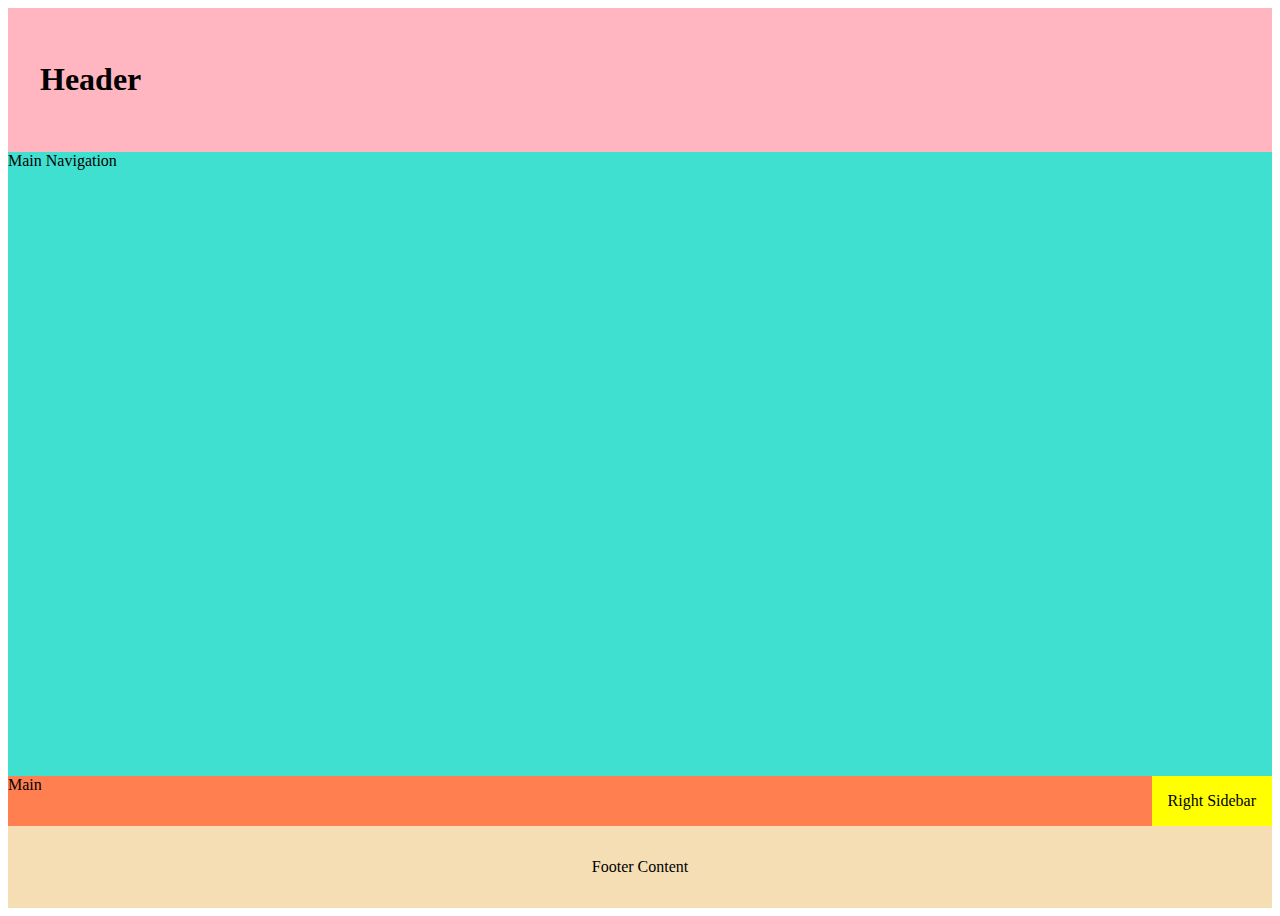
<file: week01/holygrail.html>
<!DOCTYPE html>
<html lang="en-US">
    <head>
        <meta charset="utf-8">
        <meta name="viewport" content="width=device-width, initial-scale=1">
        <title>WDD230 | Holy Grail</title>
        <meta name="description" content="This is an example of a page layout called the holy grail">
        <meta name="authour" content="Joseph Anderson">
        <link rel="stylesheet" href="styles/holygrail.css">
    </head>
    <body>
        <header>
            <h1 contenteditable>Header</h1>
        </header>
        <nav>Main Navigation</nav>
        <main contenteditable>Main</main>
        <div class="right-sidebar" contenteditable>Right Sidebar</div>
        <footer contenteditable>Footer Content</footer>  
    </body>
</html>
</file>
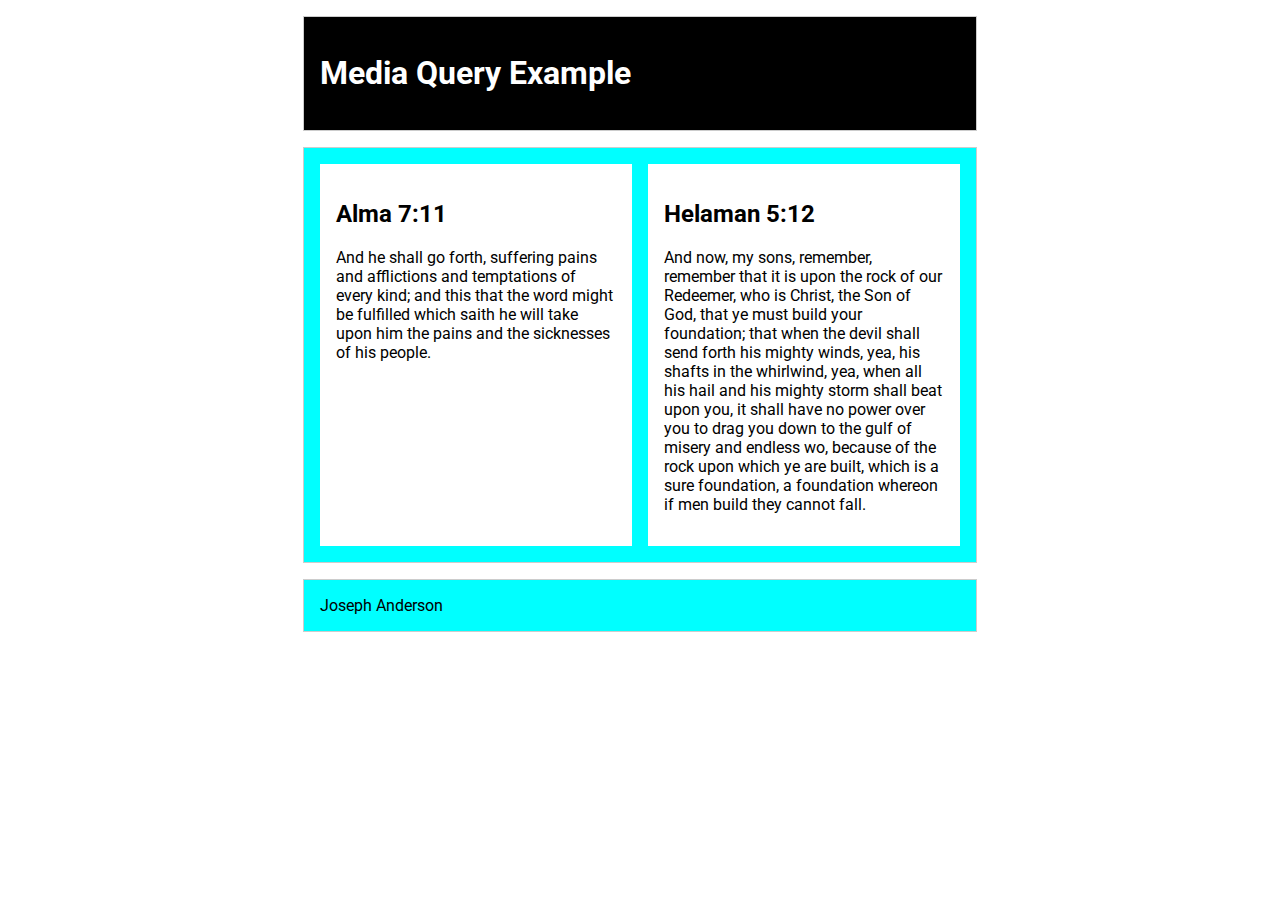
<file: week01/media-query.html>
<!DOCTYPE html>
<html lang="en-US">
    <head>
       <meta charset="utf-8">
       <meta name="viewport" content="width=device-width, initial-scale=1.0">
       <title>WDD 230 - Media Query Example</title> 
       <meta name="description" content="Learning activity media query example">
       <meta name="author" content="Joseph Anderson">
       <link rel="preconnect" href="https://fonts.googleapis.com">
        <link rel="preconnect" href="https://fonts.gstatic.com" crossorigin>
        <link href="https://fonts.googleapis.com/css2?family=Roboto&display=swap" rel="stylesheet">
       <link rel="stylesheet" href="styles/media-query.css">
       <link rel="stylesheet" href="styles/media-query-large.css">
    </head>
    <body>
        <header>
            <h1>Media Query Example</h1>
        </header>
        <main>
            <section>
                <h2>Alma 7:11</h2>
                <p>And he shall go forth, suffering pains and afflictions and temptations of every kind; 
                    and this that the word might be fulfilled which saith he will take upon him the pains and the sicknesses of his people.</p>
            </section>
            <section>
                <h2>Helaman 5:12</h2>
                <p>And now, my sons, remember, remember that it is upon the rock of our Redeemer, who is Christ, 
                    the Son of God, that ye must build your foundation; that when the devil shall send forth his mighty winds, yea, his shafts in the whirlwind, 
                    yea, when all his hail and his mighty storm shall beat upon you, it shall have no power over you to drag you down to the gulf of misery and endless wo, 
                    because of the rock upon which ye are built, which is a sure foundation, a foundation whereon if men build they cannot fall.</p>
            </section>
        </main>
        <footer>
            Joseph Anderson
        </footer>
    </body>
</html>
</file>
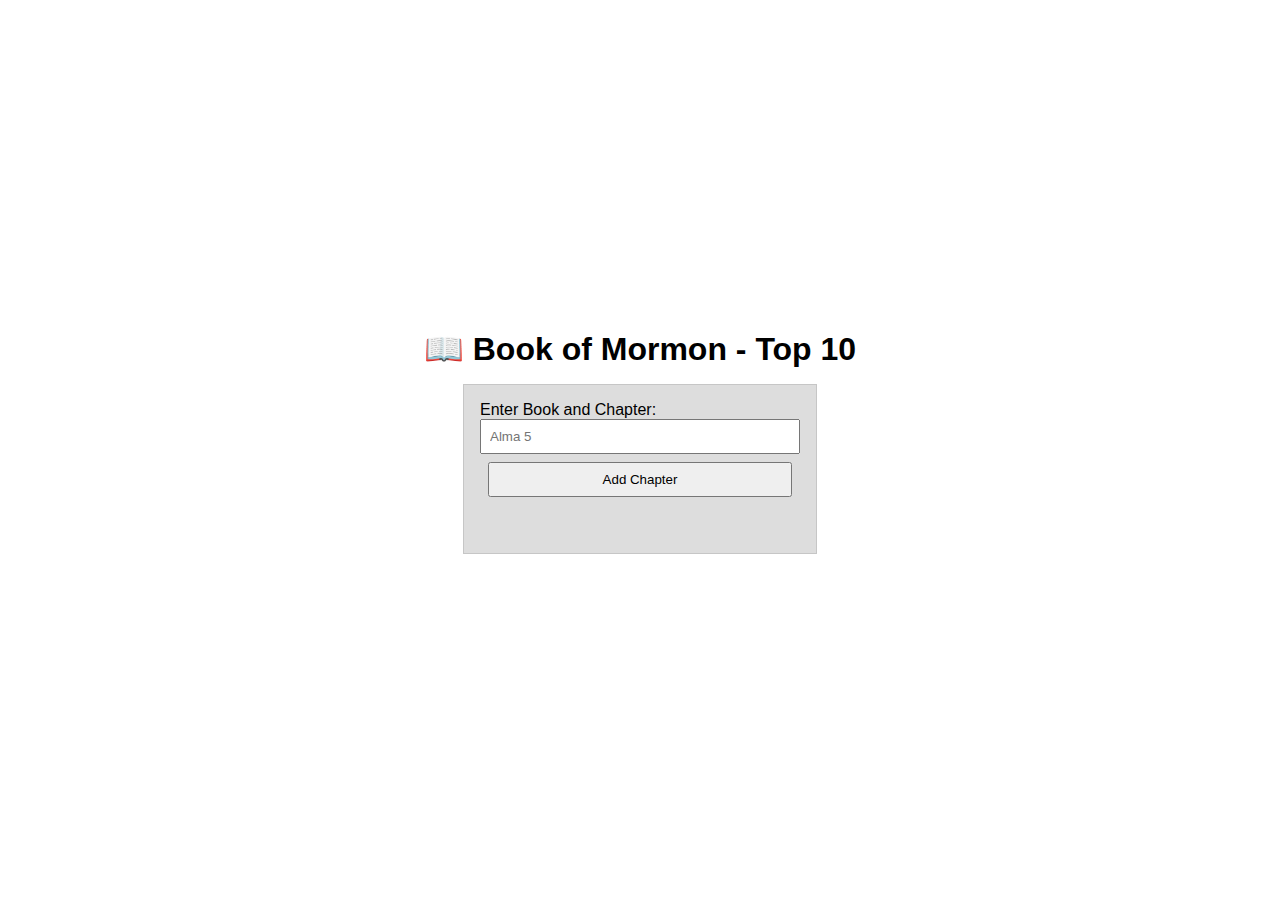
<file: week02/bom.html>
<!DOCTYPE html>
<html lang="en">
<head>
    <meta charset="UTF-8">
    <meta name="viewport" content="width=device-width, initial-scale=1.0">
    <title>Favorite BOM chapt. | wdd230</title>
    <meta name="description" content="Allows for the imput and removal of favorite chapters in the Book of Mormon">
    <meta name="author" content="Joseph Anderson">
    <link rel="stylesheet" href="styles/bom.css">
</head>
<body>
    <h1>📖 Book of Mormon - Top 10</h1>
<main>
	<label for="favchap">Enter Book and Chapter: </label>
	<input type="text" id="favchap" placeholder="Alma 5">
	<button type="submit">Add Chapter</button>
	<ul id="list"></ul>
</main>
<script src="scripts/bom.js"></script>    
</body>
</html>
</file>
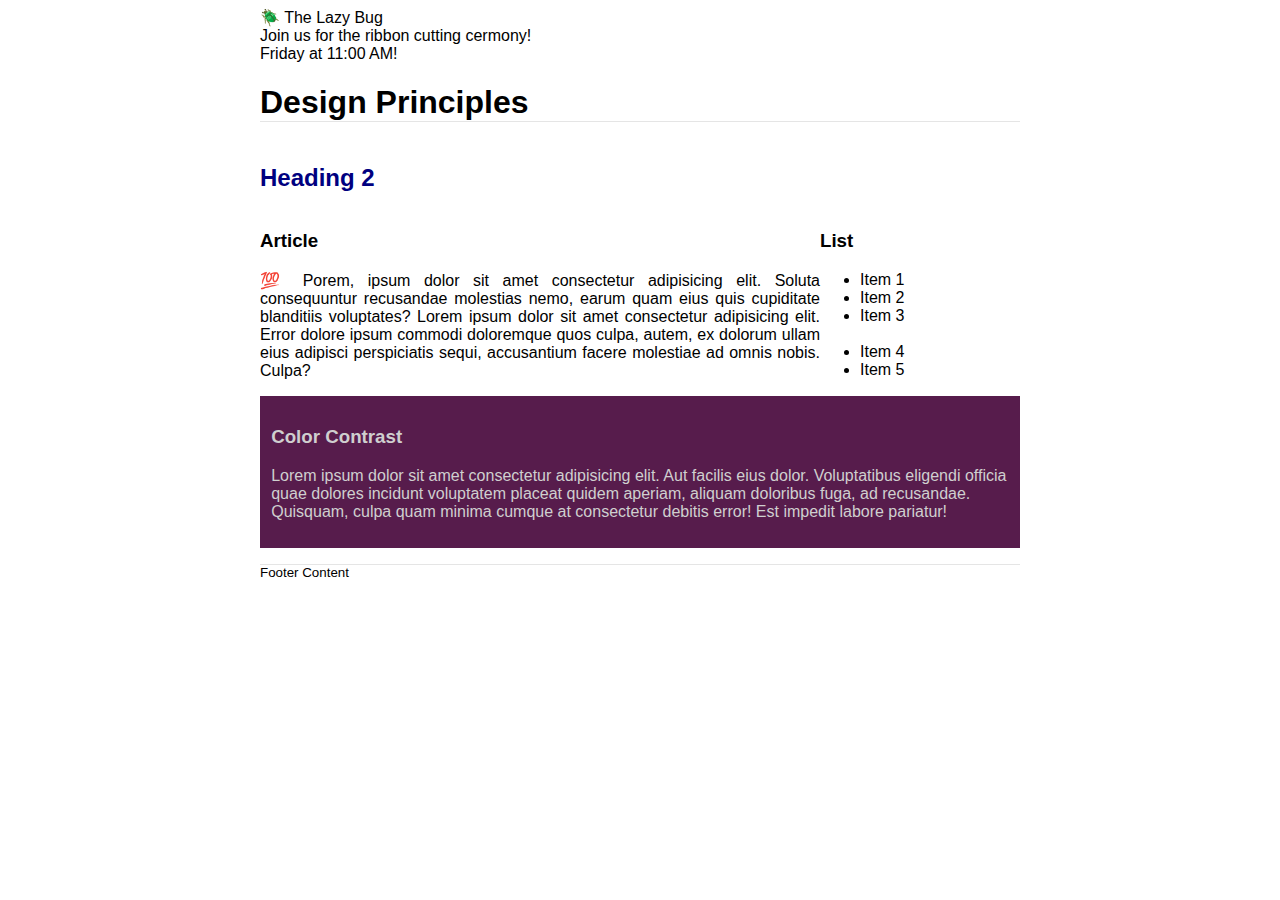
<file: week02/design.html>
<!DOCTYPE html>
<html lang="en">
<head>
    <meta charset="UTF-8">
    <meta name="viewport" content="width=device-width, initial-scale=1.0">
    <title>Design example | WDD230</title>
    <link rel="stylesheet" href="styles/design.css">
</head>
<body>
    <header>
        <div class="banner">   🪲 The Lazy Bug<br>Join us for the ribbon cutting cermony!<br>Friday at 11:00 AM!</div>
      <h1>Design Principles</h1>
    </header>
    <main>
        <h2>Heading 2</h2>
        <section>
            <h3>Article</h3>
            <article>
                <p>💯 Porem, ipsum dolor sit amet consectetur adipisicing elit. Soluta consequuntur recusandae molestias nemo, earum quam eius quis cupiditate blanditiis voluptates? Lorem ipsum dolor sit amet consectetur adipisicing elit. Error dolore ipsum commodi doloremque quos culpa, autem, ex dolorum ullam eius adipisci perspiciatis sequi, accusantium facere molestiae ad omnis nobis. Culpa?</p>
            </article>
        </section>
        <section>
            <h3>List</h3>
            <ul>
                <li>Item 1</li>
                <li>Item 2</li>
                <li>Item 3<br><br></li>
                <li>Item 4</li>
                <li>Item 5</li>
            </ul>
        </section>
        <div class="callout">
            <h3>Color Contrast</h3>
            <p>Lorem ipsum dolor sit amet consectetur adipisicing elit. Aut facilis eius dolor. Voluptatibus eligendi officia quae dolores incidunt voluptatem placeat quidem aperiam, aliquam doloribus fuga, ad recusandae. Quisquam, culpa quam minima cumque at consectetur debitis error! Est impedit labore pariatur!</p>
        </div>
    </main>
    <footer>
        Footer Content
    </footer>
</body>
</html>
</file>
<file: week01/styles/holygrail.css>
body {
    display: grid;
    height: 100vh;
    grid-template: auto 1fr auto / 300px 1fr auto;
}
  
header {
    background: lightpink;
    padding: 2rem;
    grid-column: 1 / 4;
}
nav {
    grid-column: 1 / 4;
    background: turquoise;
}
  

  
main {
    background: coral;
    grid-column: 1 / 3;

}
  
.right-sidebar {
    background: yellow;
    grid-column: 3 / 4;
}
  
footer {
    background: wheat;
    padding: 2rem;
    text-align: center;
    grid-column: 1 / 4;
}
  
.left-sidebar,
.right-sidebar {
    padding: 1rem;
}
</file>
<file: week01/styles/media-query.css>
body {
    font-family: 'Roboto', sans-serif;
}

header, main, footer {
    max-width: 640px;
    margin: 1rem auto;
    border: 1px solid #ccc;
    padding: 1rem;
    background-color: aqua;
}

main {
    display: grid;
    grid-template-columns: 1fr;
    grid-gap: 1rem;
}

section {
    padding: 1rem;
    background-color: white;
}
</file>
<file: week01/styles/media-query-large.css>
@media screen and (min-width: 500px){

    header {
        background-color: black;
        color: white;
    }
    main {
        grid-template-columns: 1fr 1fr;
    }
}
</file>
<file: week02/styles/bom.css>
* {
	margin: 0;
	padding: 0;
}

body {
	height: 100vh;
	display: flex;
	flex-direction: column;
	align-items: center;
	justify-content: center;
	font-family: Acme, Arial, sans-serif;
}

h1 {
	font-size: 1.5rem;
}

main {
	margin: 1rem auto;
	border: 1px solid rgba(0, 0, 0, 0.1);
	padding: 1rem;
	background-color: #ddd;
	display: flex;
	flex-direction: column;
}

input,
button {
	padding: 0.5rem;
}

button {
	margin: 0.5rem;
}

.delete {
	width: fit-content;
}

.input {
	display: flex;
	gap: 1rem;
}

.list {
	padding: 0.5rem;
}

ul {
	margin: 1rem;
	list-style: none;
}

li {
	display: flex;
	align-items: center;
	justify-content: space-between;
}

@media only screen and (min-width: 32.5em) {
	h1 {
		font-size: 2rem;
	}

	main {
		width: 320px;
	}
}
</file>
<file: week02/styles/design.css>
body {
	font-family: Roboto, helvetica, sans-serif;
}

header,
main,
footer {
	max-width: 760px;
	margin: 0 auto;
}

div .banner {
	padding: 1rem;
	background-color: #eee;
}

h1 {
	border-bottom: 1px solid rgba(0, 0, 0, 0.1);
}

main {
	display: grid;
    grid-template-columns: 1fr 200px;
}

h2 {
	color: navy;
	text-align: left;
    grid-column: 1/3;
}

article p {
	text-align: justify;
}

.callout {
	color: #cfcfcf;
	background-color: #571c4c;
    padding: .7rem;
    grid-column: 1/3;
}

footer {
	margin-top: 1rem;
	border-top: 1px solid rgba(0, 0, 0, 0.1);
	font-size: smaller;

}
</file>
